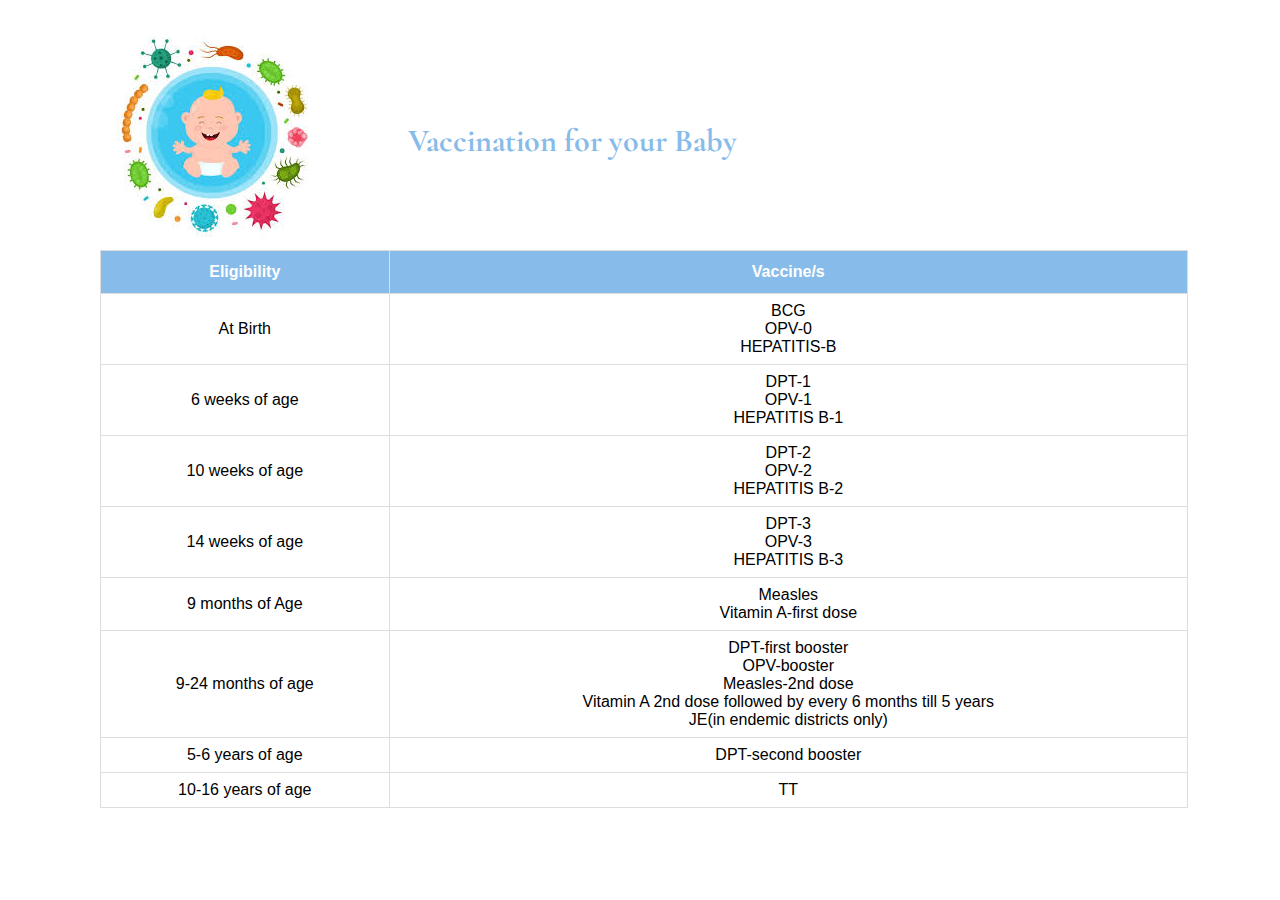
<file: Vaccination.html>
<!DOCTYPE html>
<html lang="en">
<head>
    <meta charset="UTF-8">
    <meta name="viewport" content="width=device-width, initial-scale=1.0">
    <link rel="stylesheet" href="vaxs.css">
    <link rel="stylesheet" href="https://fonts.googleapis.com/css?family=Cormorant">    
    <title>VACCINATION</title>


    </head>
    
<body>
  <div class="container">
    
  <img src="baby.jfif">
  <h1>Vaccination for your Baby</h1>
  
  <table id="vacc">
        <tr>
          <th>Eligibility</th>
          <th>Vaccine/s</th>
          
        </tr>
        <tr>
          <td>At Birth</td>
          <td>BCG<br>OPV-0<br>HEPATITIS-B</td>
        </tr>
        <tr>
          <td>6 weeks of age</td>
          <td>DPT-1<br>OPV-1<br>HEPATITIS B-1</td>
        </tr>
        <tr>
          <td>10 weeks of age</td>
          <td>DPT-2<br>OPV-2<br>HEPATITIS B-2</td>
        </tr>
        <td>14 weeks of age</td>
          <td>DPT-3<br>OPV-3<br>HEPATITIS B-3</td>
        </tr>
        <td>9 months of Age</td>
          <td>Measles<br>Vitamin A-first dose</td>
        </tr>
        <tr>
          <td>9-24 months of age</td>
          <td>DPT-first booster<br>OPV-booster<br>Measles-2nd dose<br>Vitamin A 2nd dose followed by every 6 months till 5 years<br>JE(in endemic districts only)</td>
        </tr> 
          <tr>
        <td>5-6 years of age</td>
          <td>DPT-second booster</td>
        </tr>
         <tr>
        <td>10-16 years of age</td>
          <td>TT</td>
        </tr>
      </table>   
      </div>
  
</body>
</html>
</file>
<file: vaxs.css>
h1
{
color: rgb(135, 187, 233);
font-family: "Cormorant";
position: relative;
top:100px;
left:400px

}
img {
    position: absolute;
    left: 100px;
}
#vacc {
    position: absolute;
    font-family: Arial, Helvetica, sans-serif;
    border-collapse: collapse;
    width: 85%;
    top:250px;
    text-align: center;
    left:100px
  }
  
  #vacc td, #vacc th {
    border: 1px solid #ddd;
    padding: 8px;
  }
  #vacc th {
    padding-top: 12px;
    padding-bottom: 12px;
    text-align: center;
    background-color:  rgb(135, 187, 233);;
    color: white;
  }

@media only screen and (max-width: 700px)
{
    h1 {
        position: absolute;
        left: 20px;
        top: 200px;
        font-size: x-large;
    }
    img {
        position: absolute;
        left: 80px;
    }
    
   
    #vacc {
      position: absolute;
      font-family: Arial, Helvetica, sans-serif;
      border-collapse: collapse;
      width: 85%;
      top:250px;
      left:25px;
      text-align: center;
    }
    
    #vacc td, #vacc th {
      border: 1px solid #ddd;
      padding: 8px;
    }
    
    #vacc th {
      padding-top: 12px;
      padding-bottom: 12px;
      text-align: center;
      background-color:  rgb(135, 187, 233);;
      color: white;
    }
   
}
</file>
